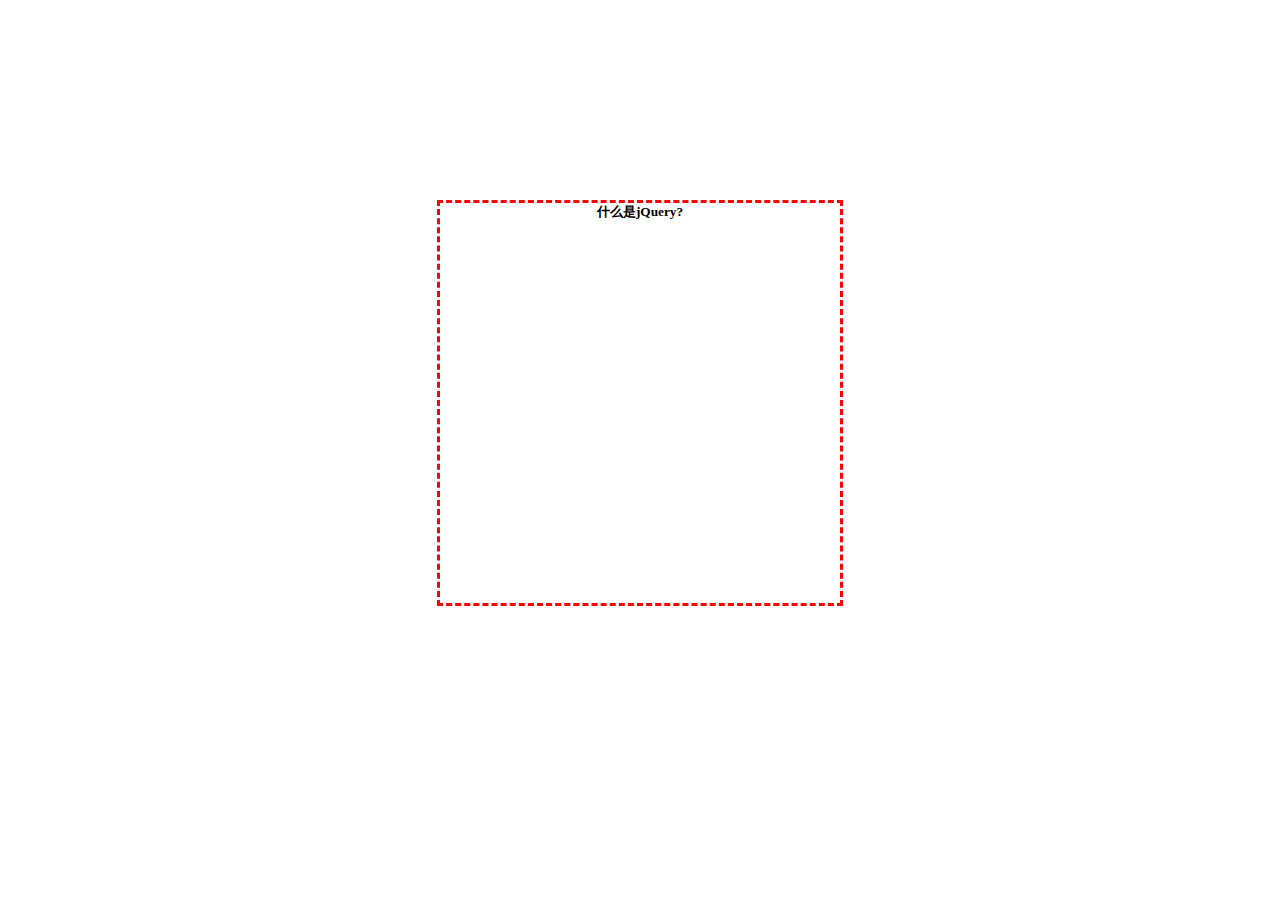
<file: 标题滑过显示/标题提示改进.html>
<!DOCTYPE html PUBLIC "-//W3C//DTD XHTML 1.0 Transitional//EN" "http://www.w3.org/TR/xhtml1/DTD/xhtml1-transitional.dtd">
<html xmlns="http://www.w3.org/1999/xhtml">
<head>
<meta http-equiv="Content-Type" content="text/html; charset=utf-8" />
<title>鼠标滑过显示-jQuery</title>
<link href="baiotigaijin.css" rel="stylesheet" type="text/css" />
</head>	

<body>
<div id="panel">
<h5 class="head">什么是jQuery?</h5>
<div class="content">
jQuery是一个兼容多浏览器的javascript库，核心理念是write less,do more(写得更少,做得更多)。jQuery在2006年1月由美国人John Resig在纽约的barcamp发布，吸引了来自世界各地的众多JavaScript高手加入，由Dave Methvin率领团队进行开发。如今，jQuery已经成为最流行的javascript库，在世界前10000个访问最多的网站中，有超过55%在使用jQuery.
</div>
</div>
</body>
<script src="jquery-1.12.3.min.js" type="text/javascript"></script>
<script type="text/javascript">
$(function(){
	$("#panel h5.head").mouseover(function(){
	 $(this).next("div.content").show();
	 });
	 $("#panel h5.head").mouseout(function(){
	 $(this).next("div.content").hide();
	});
})
</script>
</html>
</file>
<file: 标题滑过显示/baiotigaijin.css>
@charset "utf-8";
/* CSS Document */
*{ margin:0px; padding:0px;}
#panel
{ 
 width:400px;
 height:400px;
 border:dashed #FF0000;
 margin:200px auto;
 text-align:center;
 cursor:pointer;
}
.content
{
 display: none;
}
</file>
